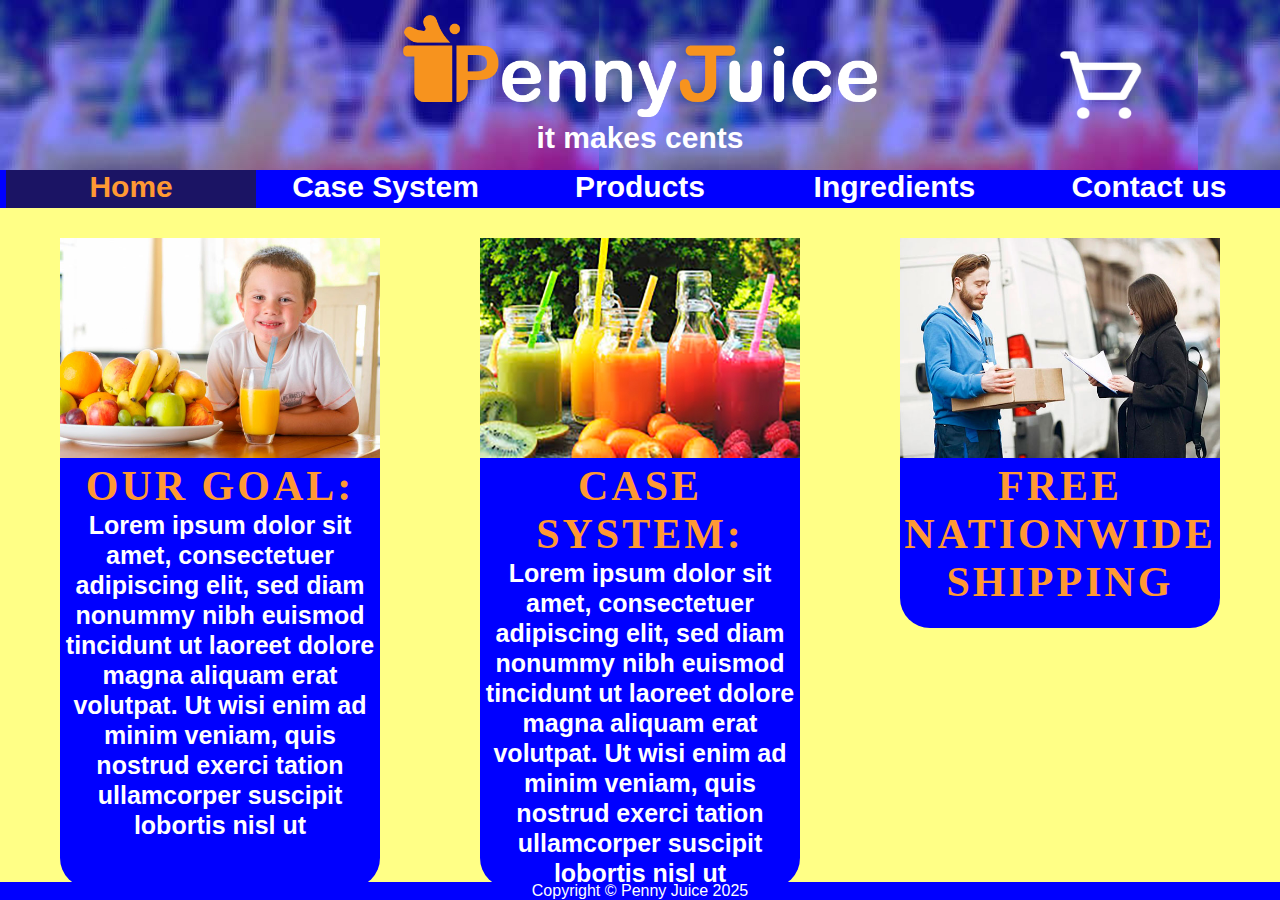
<file: HTML/index.html>
<!DOCTYPE html>
<html lang="en">
<head>


   
   
    <meta charset="UTF-8">
    <meta name="viewport" content="width=device-width, initial-scale=1.0">
    <title>Penny Juice - Juice Concentrate, Natural Ingredients, and Childcare Center</title>
    <meta name="Keywords" content="Bettendorf, Iowa, Healthy Lifestyle, Preschool, Juices, Juice">
    <meta name="author" content="Chanden Yamaguchi">
    <link rel="stylesheet" type="text/css" href="../CSS/mystyle.css">
</head>


<!--header stuff-->
<body>
      
    <div id="container">
       
        <div class="header">
            <div class="logohead">
            
            <img src="../IMAGES/final-logo.png" alt= "logo" width="474px" height="102px" style="margin-top: 15px;">
               <h2>
                it makes cents
            </h2>
            </div>
            <div class ="flexhead">
            <a href="../HTML/cart.html">
            <img src="../IMAGES/shopping-cart-optimized.png" width="100px" height="90px">
            </a>
            </div>
            
      
            
            
            
        </div>    
       
        
        <div class="content">
        </div>
            <div class="topnav">
                <ul id="headlist">
                
                <li id="active" > <a href="../HTML/index.html"> <h5>Home</h5> </a> </li>    
                
                <li id="case" > <a href="../HTML/case_system.html"> <h2>Case System</h2> </a> </li>
                
                <li id="products"> <a href="../HTML/products.html"> <h2>Products</h2> </a>  
                    
                   <!-- <ul>
                       
                        <li> <a href="../HTML/case_system.html"> <h6>case system</h6> </a> </li>
                        
                        <li> <a href="../HTML/flavors.html"> <h6>flavors</h6> </a> </li>
                    </ul>-->
                </li> 
                
                <li id="ing"> <a href="../HTML/ingredients.html"> <h2>Ingredients</h2> </a> </li>
             
                <li id="contact"> <a href="../HTML/contact_us.html"> <h2>Contact us</h2> </a> </li>  
                
                
                </ul>
            </div>
    </div>
    
  
    
    <!--images-->
      <div class="flexcontainer">
      
       <div class="picgroup">
          <div class="pic1">
              <img src="../IMAGES/boy-drinking-juice-stock-image.optimized.jpg" alt="Our Goal" width="320" height="220">
                 <h3>
            OUR GOAL:
                </h3>  
            
                
          <h4>
                    Lorem ipsum dolor sit amet, consectetuer adipiscing elit, sed
                    diam nonummy nibh euismod tincidunt ut laoreet dolore magna aliquam
                    erat volutpat. Ut wisi enim ad minim veniam, quis nostrud exerci
                    tation ullamcorper suscipit lobortis nisl ut 
                </h4>
                </div>
                
      
              
       <div class="pic2">
              <img src="../IMAGES/website-juice-stock-image-optimized.jpg" alt="Case System" width="320" height="220">
          <h3>
        CASE SYSTEM:        
            </h3>
             <h4>
                    Lorem ipsum dolor sit amet, consectetuer adipiscing elit, sed
                    diam nonummy nibh euismod tincidunt ut laoreet dolore magna aliquam
                    erat volutpat. Ut wisi enim ad minim veniam, quis nostrud exerci
                    tation ullamcorper suscipit lobortis nisl ut
            </h4>
            </div>
          
           <div class="pic3">
            <img src="../IMAGES/delivery-image-optimized.jpg" alt="Free Nationwide Shipping" width="320" height="220">
           <h3>
                FREE NATIONWIDE
                SHIPPING
            </h3>
            </div> 
          
       </div>
        </div>
            
    <!--footer-->

<div class="footer">
   
    Copyright &copy; Penny Juice 2025
</div>

                        
                

</body>

</html>
</file>
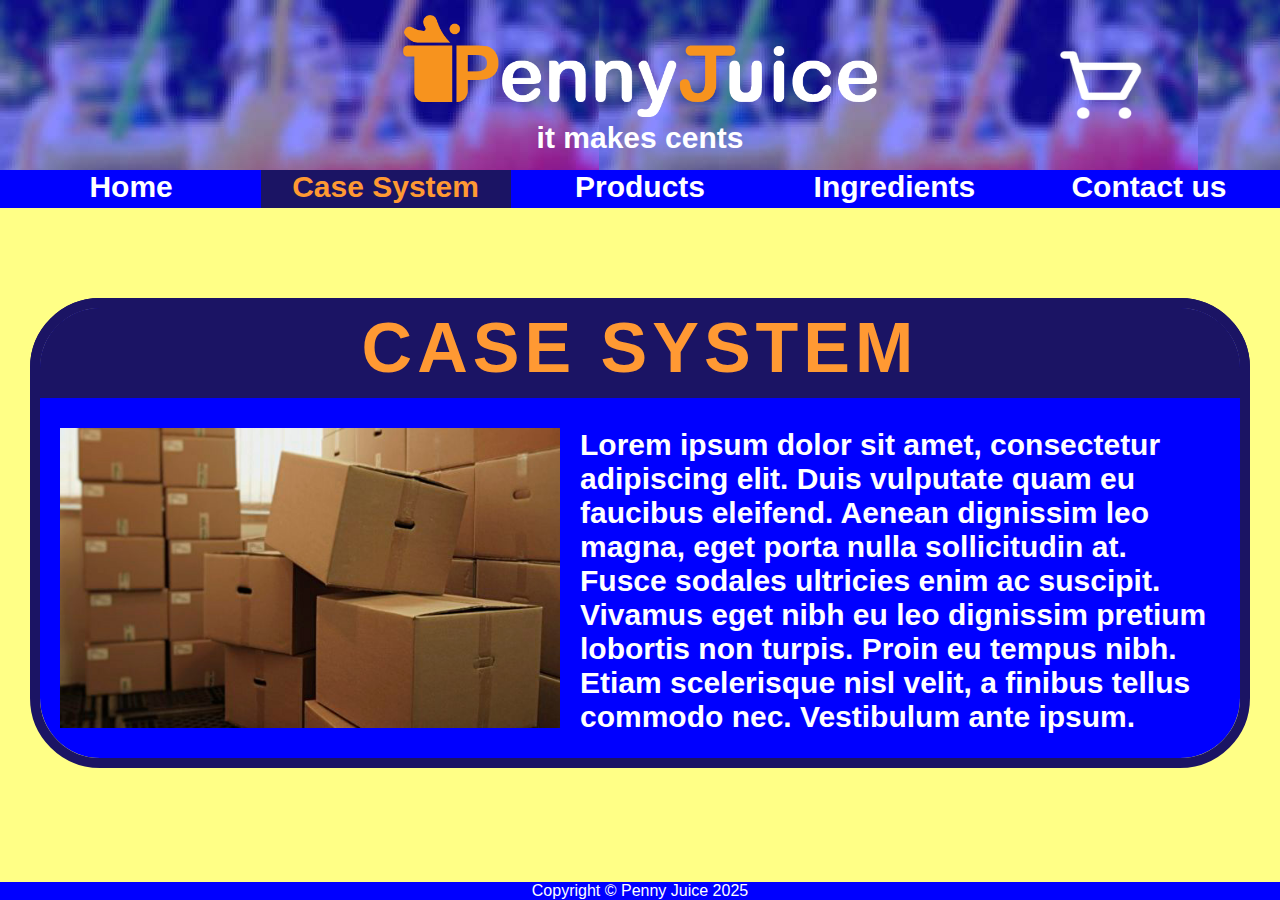
<file: HTML/case_system.html>
<!DOCTYPE html>
<html lang="en">
<head>


   
   
    <meta charset="UTF-8">
    <meta name="viewport" content="width=device-width, initial-scale=1.0">
    <title>Penny Juice - Juice Concentrate, Natural Ingredients, and Childcare Center</title>
    <meta name="Keywords" content="Bettendorf, Iowa, Healthy Lifestyle, Preschool, Juices, Juice">
    <meta name="author" content="Chanden Yamaguchi">
    <link rel="stylesheet" type="text/css" href="../CSS/mystyle.css">
</head>


<!--header stuff-->
<body>
      
    <div id="container">
       
        <div class="header">
            <div class="logohead">
            
            <img src="../IMAGES/final-logo.png" alt= "logo" width="474px" height="102px" style="margin-top: 15px;">
               <h2>
                it makes cents
            </h2>
            </div>
            <div class ="flexhead">
            <a href="../HTML/cart.html">
            <img src="../IMAGES/shopping-cart-optimized.png" width="100px" height="90px">
            </a>
            </div>
            
      
            
            
            
        </div>  
       
        
        <div class="content">
        </div>
            <div class="topnav">
                <ul id="headlist">
                
                <li id="home" > <a href="../HTML/index.html"> <h2>Home</h2> </a> </li>    
                                
                <li id="active" > <a href="../HTML/case_system.html"> <h5>Case System</h5> </a> </li>
                
                <li id="products"> <a href="../HTML/products.html"> <h2>Products</h2> </a>  
                    
                   <!-- <ul>
                       
                        <li> <a href="../HTML/case_system.html"> <h6>case system</h6> </a> </li>
                        
                        <li> <a href="../HTML/flavors.html"> <h6>flavors</h6> </a> </li>
                    </ul>-->
                </li> 
                
               <li id="ing"> <a href="../HTML/ingredients.html"> <h2>Ingredients</h2> </a> </li>
             
                <li id="contact"> <a href="../HTML/contact_us.html"> <h2>Contact us</h2> </a> </li>  
                
                
                </ul>
            </div>
    </div>
    
    
<div class="casestuff">
    <div class="casebox">
        <div class ="caseborder">
        <div class ="casehead">
            <h6>CASE SYSTEM</h6>
        </div>
        <div class = "caseimg">
           
            <img src ="../IMAGES/boxes-optimized.jpg" alt= "blue raspberry juice" width="500px" height="300px">
            
            <div class ="casetxt">
             <h2>
                   Lorem ipsum dolor sit amet, consectetur adipiscing elit. Duis vulputate quam eu faucibus eleifend. 
                   Aenean dignissim leo magna, eget porta nulla sollicitudin at. Fusce sodales ultricies enim ac 
                   suscipit. Vivamus eget nibh eu leo dignissim pretium lobortis non turpis. Proin eu tempus nibh. 
                   Etiam scelerisque nisl velit, a finibus tellus commodo nec. Vestibulum ante ipsum.
        </h2>
        </div>
        </div>
 
    </div>
    
    </div>
    </div>
    
    <!--footer-->

<div class="footer">
    Copyright &copy; Penny Juice 2025
</div>
   
    </body>
</html>
</file>
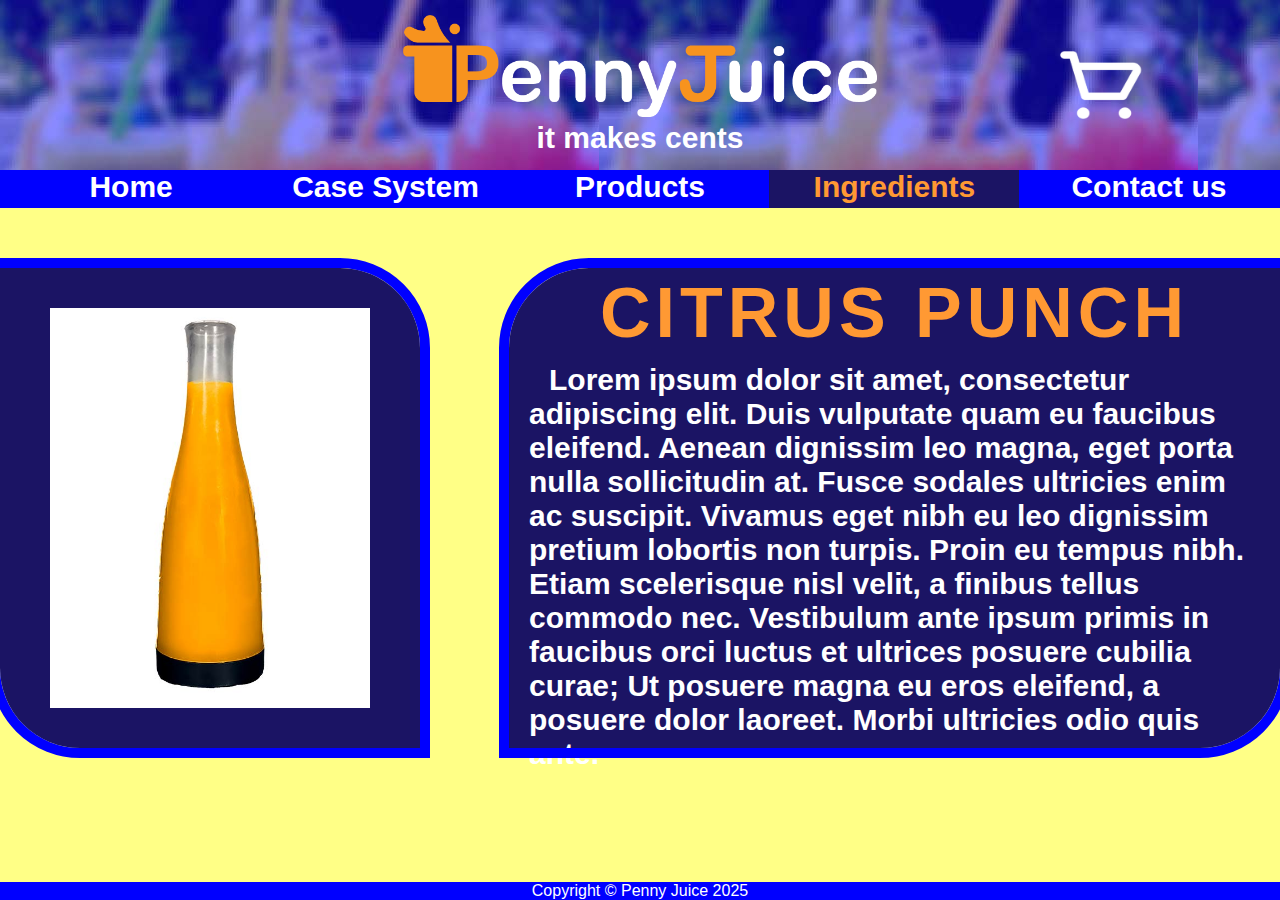
<file: HTML/citrus_punch.html>
<!DOCTYPE html>
<html lang="en">
<head>


   
   
    <meta charset="UTF-8">
    <meta name="viewport" content="width=device-width, initial-scale=1.0">
    <title>Penny Juice - Juice Concentrate, Natural Ingredients, and Childcare Center</title>
    <meta name="Keywords" content="Bettendorf, Iowa, Healthy Lifestyle, Preschool, Juices, Juice">
    <meta name="author" content="Chanden Yamaguchi">
    <link rel="stylesheet" type="text/css" href="../CSS/mystyle.css">
</head>


<!--header stuff-->
<body>
      
        <div id="container">
       
        <div class="header">
            <div class="logohead">
            
            <img src="../IMAGES/final-logo.png" alt= "logo" width="474px" height="102px" style="margin-top: 15px;">
               <h2>
                it makes cents
            </h2>
            </div>
          <div class ="flexhead">
            <a href="../HTML/cart.html">
            <img src="../IMAGES/shopping-cart-optimized.png" width="100px" height="90px">
            </a>
            </div>
        </div>  
       
        
        <div class="content">
        </div>
            <div class="topnav">
               
                <ul id="headlist">
                
                <li id="home" > <a href="../HTML/index.html"> <h2>Home</h2> </a> </li>    
                
                <li id="case" > <a href="../HTML/case_system.html"> <h2>Case System</h2> </a> </li>
                
                <li id="products"> <a href="../HTML/products.html"> <h2>Products</h2> </a>   
                    
                   <!-- <ul>
                       
                        <li> <a href="../HTML/case_system.html"> <h6>case system</h6> </a> </li>
                        
                        <li> <a href="../HTML/flavors.html"> <h6>flavors</h6> </a> </li>
                    </ul>-->
                </li> 
                
               <li id="active"> <a href="../HTML/ingredients.html"> <h5>Ingredients</h5> </a> </li>
             
                <li id="contact"> <a href="../HTML/contact_us.html"> <h2>Contact us</h2> </a> </li>  
                
                
                </ul>
                
            </div>
    </div>
    
    
    
    <div class="juicestuff">
    <div class="juicebox">
        <div class ="juiceborder">
        <div class = "juiceimg">
            <img src ="../juice-images/citrus-punch-juice.jpg" alt= "citrus punch juice" width="320px" height="400px">
        </div>
        </div>
    </div>
    
    <div class="juicytext">
        <div class="juicyhead"> 
        <h6>CITRUS PUNCH</h6>
        <div class="juicybody">
        <h2>
                   Lorem ipsum dolor sit amet, consectetur adipiscing elit. Duis vulputate quam eu faucibus eleifend. 
                   Aenean dignissim leo magna, eget porta nulla sollicitudin at. Fusce sodales ultricies enim ac 
                   suscipit. Vivamus eget nibh eu leo dignissim pretium lobortis non turpis. Proin eu tempus nibh. 
                   Etiam scelerisque nisl velit, a finibus tellus commodo nec. Vestibulum ante ipsum primis in faucibus 
                   orci luctus et ultrices posuere cubilia curae; Ut posuere magna eu eros eleifend, a posuere dolor 
                   laoreet. Morbi ultricies odio quis ante.
        </h2>
        </div>
        </div>
        
    </div>
    
    </div>
    <!-- WILL REPLICATE THIS FOR REST OF THE FLAVORS ONLY THING THAT NEEDS TO CHANGE IS THE IMAGE-->
    
    <div class="footer">
    Copyright &copy; Penny Juice 2025
</div>
    
    </body>
</html>
</file>
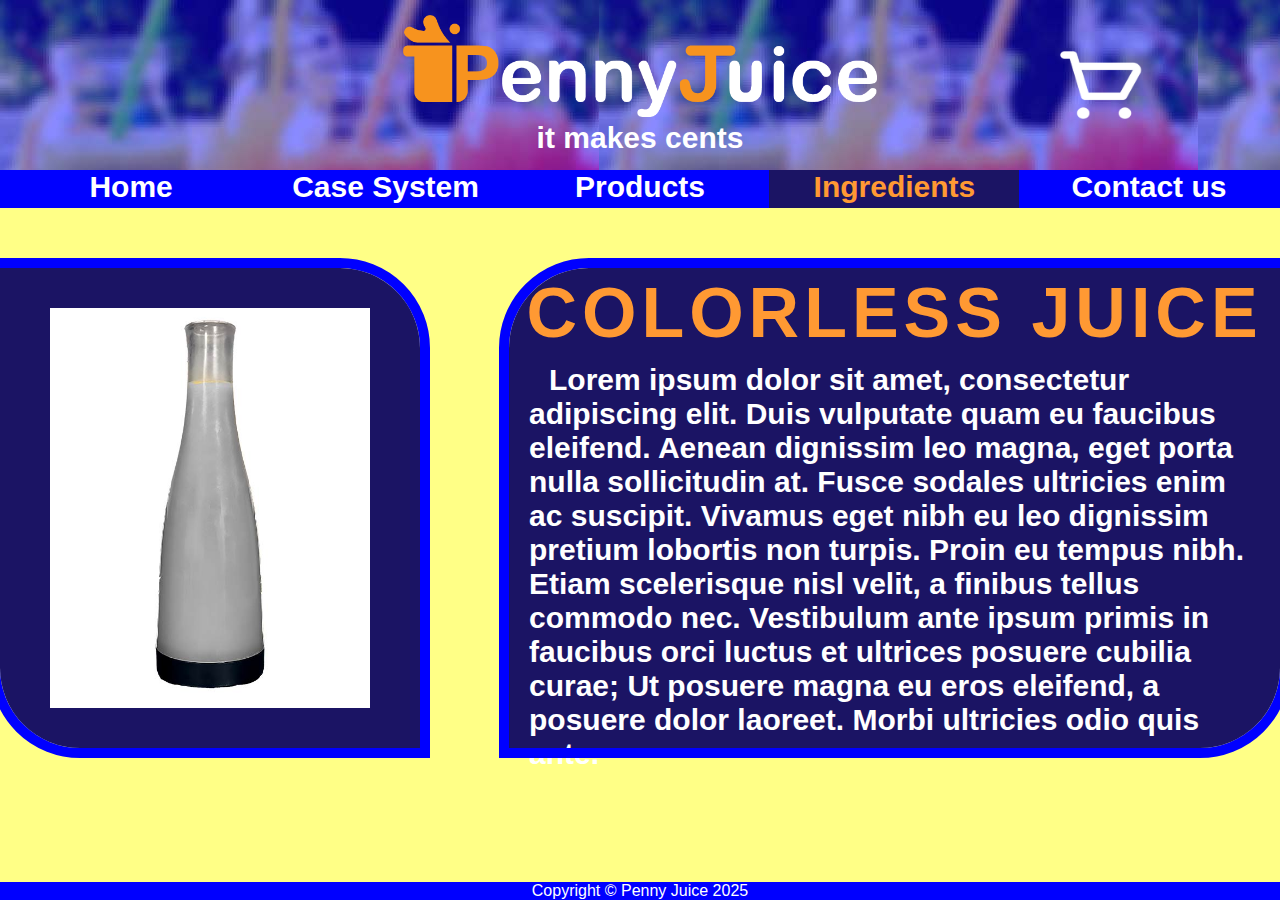
<file: HTML/colorless_juice.html>
<!DOCTYPE html>
<html lang="en">
<head>


   
   
    <meta charset="UTF-8">
    <meta name="viewport" content="width=device-width, initial-scale=1.0">
    <title>Penny Juice - Juice Concentrate, Natural Ingredients, and Childcare Center</title>
    <meta name="Keywords" content="Bettendorf, Iowa, Healthy Lifestyle, Preschool, Juices, Juice">
    <meta name="author" content="Chanden Yamaguchi">
    <link rel="stylesheet" type="text/css" href="../CSS/mystyle.css">
</head>


<!--header stuff-->
<body>
      
            <div id="container">
       
        <div class="header">
            <div class="logohead">
            
            <img src="../IMAGES/final-logo.png" alt= "logo" width="474px" height="102px" style="margin-top: 15px;">
               <h2>
                it makes cents
            </h2>
            </div>
            <div class ="flexhead">
            <a href="../HTML/cart.html">
            <img src="../IMAGES/shopping-cart-optimized.png" width="100px" height="90px">
            </a>
            </div>
        </div>      
       
        
        <div class="content">
        </div>
            <div class="topnav">
               
                <ul id="headlist">
                
                <li id="home" > <a href="../HTML/index.html"> <h2>Home</h2> </a> </li>    
                
                <li id="case" > <a href="../HTML/case_system.html"> <h2>Case System</h2> </a> </li>
                
                <li id="products"> <a href="../HTML/products.html"> <h2>Products</h2> </a>   
                    
                   <!-- <ul>
                       
                        <li> <a href="../HTML/case_system.html"> <h6>case system</h6> </a> </li>
                        
                        <li> <a href="../HTML/flavors.html"> <h6>flavors</h6> </a> </li>
                    </ul>-->
                </li> 
                
               <li id="active"> <a href="../HTML/ingredients.html"> <h5>Ingredients</h5> </a> </li>
             
                <li id="contact"> <a href="../HTML/contact_us.html"> <h2>Contact us</h2> </a> </li>  
                
                
                </ul>
                
            </div>
    </div>
    
    
    
    <div class="juicestuff">
    <div class="juicebox">
        <div class ="juiceborder">
        <div class = "juiceimg">
            <img src ="../juice-images/no-color-juice.jpg" alt= "colorless juice" width="320px" height="400px">
        </div>
        </div>
    </div>
    
    <div class="juicytext">
        <div class="juicyhead"> 
        <h6>COLORLESS JUICE</h6>
        <div class="juicybody">
        <h2>
                   Lorem ipsum dolor sit amet, consectetur adipiscing elit. Duis vulputate quam eu faucibus eleifend. 
                   Aenean dignissim leo magna, eget porta nulla sollicitudin at. Fusce sodales ultricies enim ac 
                   suscipit. Vivamus eget nibh eu leo dignissim pretium lobortis non turpis. Proin eu tempus nibh. 
                   Etiam scelerisque nisl velit, a finibus tellus commodo nec. Vestibulum ante ipsum primis in faucibus 
                   orci luctus et ultrices posuere cubilia curae; Ut posuere magna eu eros eleifend, a posuere dolor 
                   laoreet. Morbi ultricies odio quis ante.
        </h2>
        </div>
        </div>
        
    </div>
    
    </div>
    <!-- WILL REPLICATE THIS FOR REST OF THE FLAVORS ONLY THING THAT NEEDS TO CHANGE IS THE IMAGE-->
    
    <div class="footer">
    Copyright &copy; Penny Juice 2025
</div>
    
    </body>

</html>
</file>
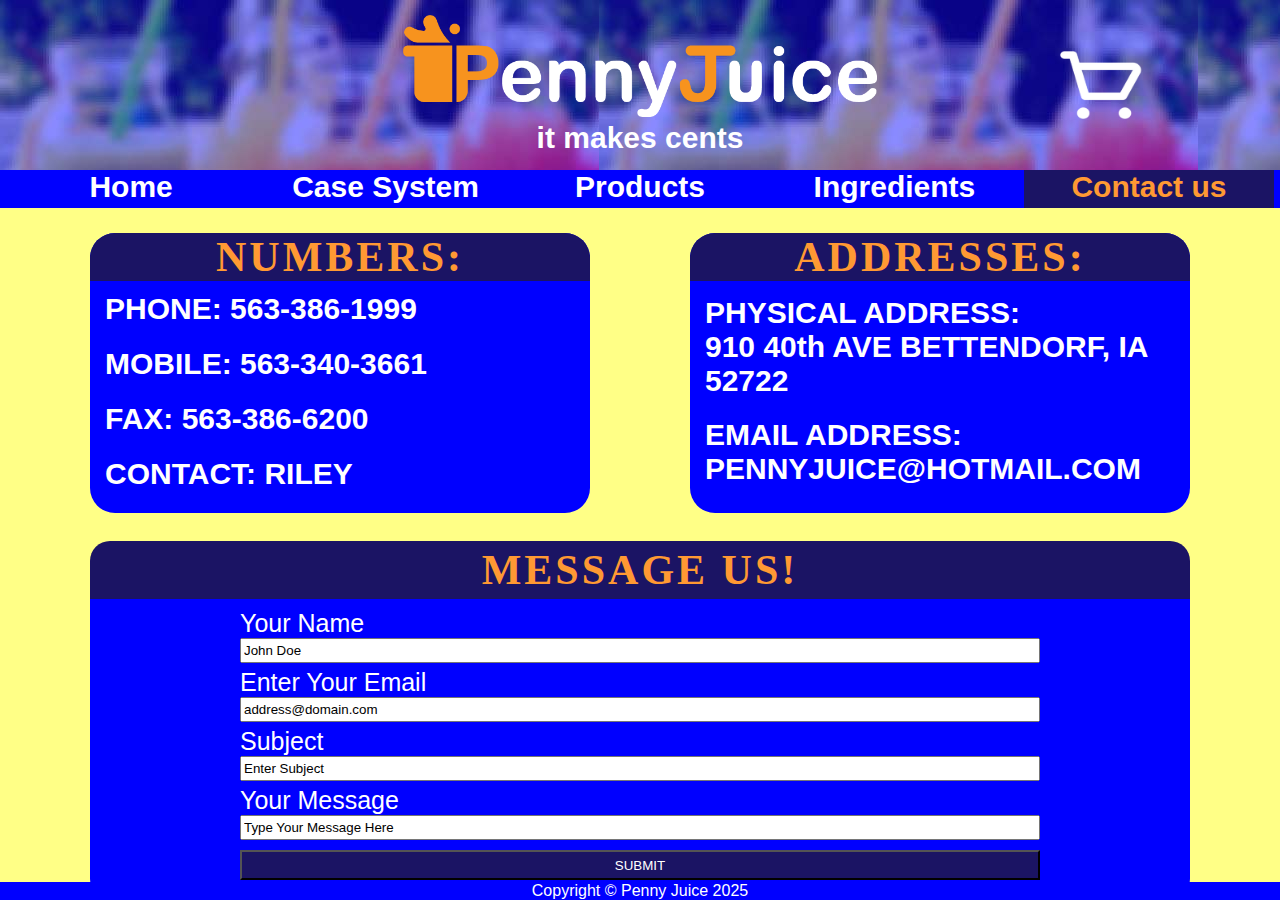
<file: HTML/contact_us.html>
<!DOCTYPE html>
<html lang="en">
<head>


   
   
    <meta charset="UTF-8">
    <meta name="viewport" content="width=device-width, initial-scale=1.0">
    <title>Penny Juice - Juice Concentrate, Natural Ingredients, and Childcare Center</title>
    <meta name="Keywords" content="Bettendorf, Iowa, Healthy Lifestyle, Preschool, Juices, Juice">
    <meta name="author" content="Chanden Yamaguchi">
    <link rel="stylesheet" type="text/css" href="../CSS/mystyle.css">
    <style>
        input[type=text], select{
            width:800px;
            height: 25px;
            box-sizing: border-box;
            display:block;
            margin-bottom: 5px
                
        }
        
        input[type=submit]{
            display: flex;
            justify-content: center;
            cursor:pointer;
            background-color: #1B1464;
            color: white;
            width: 800px;
            height: 30px;
            margin-top: 10px;
        }
        
        input[type=submit]:hover {
            background-color: #FF9933; 
            color: black;
        }
    
    
    
    </style>
</head>


<!--header stuff-->
<body>
    <div id="container">
       
        <div class="header">
            <div class="logohead">
            
            <img src="../IMAGES/final-logo.png" alt= "logo" width="474px" height="102px" style="margin-top: 15px;">
               <h2>
                it makes cents
            </h2>
            </div>
            <div class ="flexhead">
            <a href="../HTML/cart.html">
            <img src="../IMAGES/shopping-cart-optimized.png" width="100px" height="90px">
            </a>
            </div>
            
      
            
            
            
        </div>
        <div class="content">
        </div>
            <div class="topnav">
                <ul id="headlist">
                
                <li id="home" > <a href="../HTML/index.html"> <h2>Home</h2> </a> </li>  
                
                <li id="case" > <a href="../HTML/case_system.html"> <h2>Case System</h2> </a> </li>  
                
                <li id="products"> <a href="../HTML/products.html"> <h2>Products</h2> </a> </li>  
                
                <li id="ing"> <a href="../HTML/ingredients.html"> <h2>Ingredients</h2> </a> </li>
             
                <li id="active"> <a href="../HTML/contact_us.html"> <h5>Contact us</h5> </a> </li>  
                
                
                </ul>
            </div>
            
    </div>
    
    <!-- body -->
    <div class="contact-stuff">
         <div class="flexcontact">
        <div class="numbers">
               <div class="numbhead">
            <h3> NUMBERS:</h3>
               </div> 
           
                <div class="contnumb">
            <h2> PHONE: 563-386-1999 </h2>
            <h2> MOBILE: 563-340-3661 </h2>
            <h2> FAX: 563-386-6200 </h2>
            <h2> CONTACT: RILEY </h2>
                </div>
                
                <div class = "conaddon">
              <div class ="conaddon1">
                <h3> MESSAGE US!</h3>  
              </div>
              <div class ="conform">
                 <form action="/action_page.php" style="margin-top:10px;">
        <label for="fname">Your Name</label>
        <input type="text" id="fname" value="John Doe">
        <label for="email">Enter Your Email</label>
        <input type="text" id="email" value="address@domain.com"> 
        <label for="subject">Subject</label>
        <input type="text" id="subject" value="Enter Subject"> 
        <label for="message"> Your Message </label>
        <input type="text" id="message" value="Type Your Message Here"> 
        <input type="Submit" value="SUBMIT">
    </form>
             </div>
              </div> 
        </div>
              
        <div class= "addresses">
                <div class= "addhead">
            <h3>ADDRESSES:</h3>
                </div>
                <div class= "contadd1">    
            <h2> PHYSICAL ADDRESS: </h2>
            <h2>910 40th AVE BETTENDORF, IA 52722</h2>
                <div class= "contadd2"> 
            <h2> EMAIL ADDRESS: PENNYJUICE@HOTMAIL.COM</h2>
                </div>
                </div>
                
                
                
        </div>
          
          
        
          
           
       </div>
       
       
       
       
    </div>
      

        
    
    
    
    
    <!--footer-->

<div class="footer">
    Copyright &copy; Penny Juice 2025
</div>

    
    
    
</body>

</html>
</file>
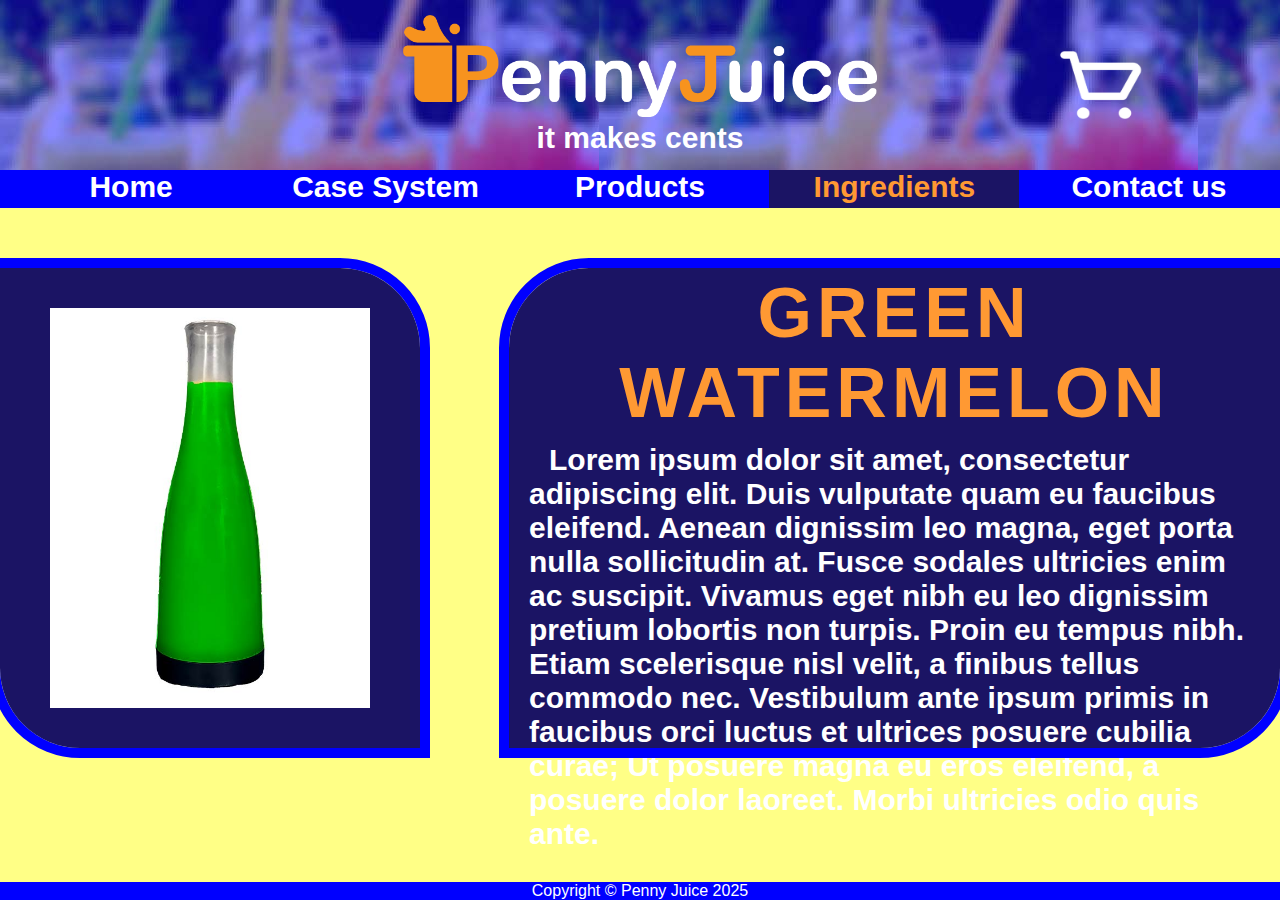
<file: HTML/green-watermelon.html>
<!DOCTYPE html>
<html lang="en">
<head>


   
   
    <meta charset="UTF-8">
    <meta name="viewport" content="width=device-width, initial-scale=1.0">
    <title>Penny Juice - Juice Concentrate, Natural Ingredients, and Childcare Center</title>
    <meta name="Keywords" content="Bettendorf, Iowa, Healthy Lifestyle, Preschool, Juices, Juice">
    <meta name="author" content="Chanden Yamaguchi">
    <link rel="stylesheet" type="text/css" href="../CSS/mystyle.css">
</head>


<!--header stuff-->
<body>
      
        <div id="container">
       
        <div class="header">
            <div class="logohead">
            
            <img src="../IMAGES/final-logo.png" alt= "logo" width="474px" height="102px" style="margin-top: 15px;">
               <h2>
                it makes cents
            </h2>
            </div>
            <div class ="flexhead">
            <a href="../HTML/cart.html">
            <img src="../IMAGES/shopping-cart-optimized.png" width="100px" height="90px">
            </a>
            </div>    
        </div>      
       
        
        <div class="content">
        </div>
            <div class="topnav">
               
                <ul id="headlist">
                
                <li id="home" > <a href="../HTML/index.html"> <h2>Home</h2> </a> </li>    
                
                <li id="case" > <a href="../HTML/case_system.html"> <h2>Case System</h2> </a> </li>
                
                <li id="products"> <a href="../HTML/products.html"> <h2>Products</h2> </a>   
                    
                   <!-- <ul>
                       
                        <li> <a href="../HTML/case_system.html"> <h6>case system</h6> </a> </li>
                        
                        <li> <a href="../HTML/flavors.html"> <h6>flavors</h6> </a> </li>
                    </ul>-->
                </li> 
                
               <li id="active"> <a href="../HTML/ingredients.html"> <h5>Ingredients</h5> </a> </li>
             
                <li id="contact"> <a href="../HTML/contact_us.html"> <h2>Contact us</h2> </a> </li>  
                
                
                </ul>
                
            </div>
    </div>
    
    
    
    <div class="juicestuff">
    <div class="juicebox">
        <div class ="juiceborder">
        <div class = "juiceimg">
            <img src ="../juice-images/green-watermelon-juice.jpg" alt= "green watermelon juice" width="320px" height="400px">
        </div>
        </div>
    </div>
    
    <div class="juicytext">
        <div class="juicyhead"> 
        <h6>GREEN WATERMELON</h6>
        <div class="juicybody">
        <h2>
                   Lorem ipsum dolor sit amet, consectetur adipiscing elit. Duis vulputate quam eu faucibus eleifend. 
                   Aenean dignissim leo magna, eget porta nulla sollicitudin at. Fusce sodales ultricies enim ac 
                   suscipit. Vivamus eget nibh eu leo dignissim pretium lobortis non turpis. Proin eu tempus nibh. 
                   Etiam scelerisque nisl velit, a finibus tellus commodo nec. Vestibulum ante ipsum primis in faucibus 
                   orci luctus et ultrices posuere cubilia curae; Ut posuere magna eu eros eleifend, a posuere dolor 
                   laoreet. Morbi ultricies odio quis ante.
        </h2>
        </div>
        </div>
        
    </div>
    
    </div>
    <!-- WILL REPLICATE THIS FOR REST OF THE FLAVORS ONLY THING THAT NEEDS TO CHANGE IS THE IMAGE-->
    
    <div class="footer">
    Copyright &copy; Penny Juice 2025
</div>
    
    </body>

</html>
</file>
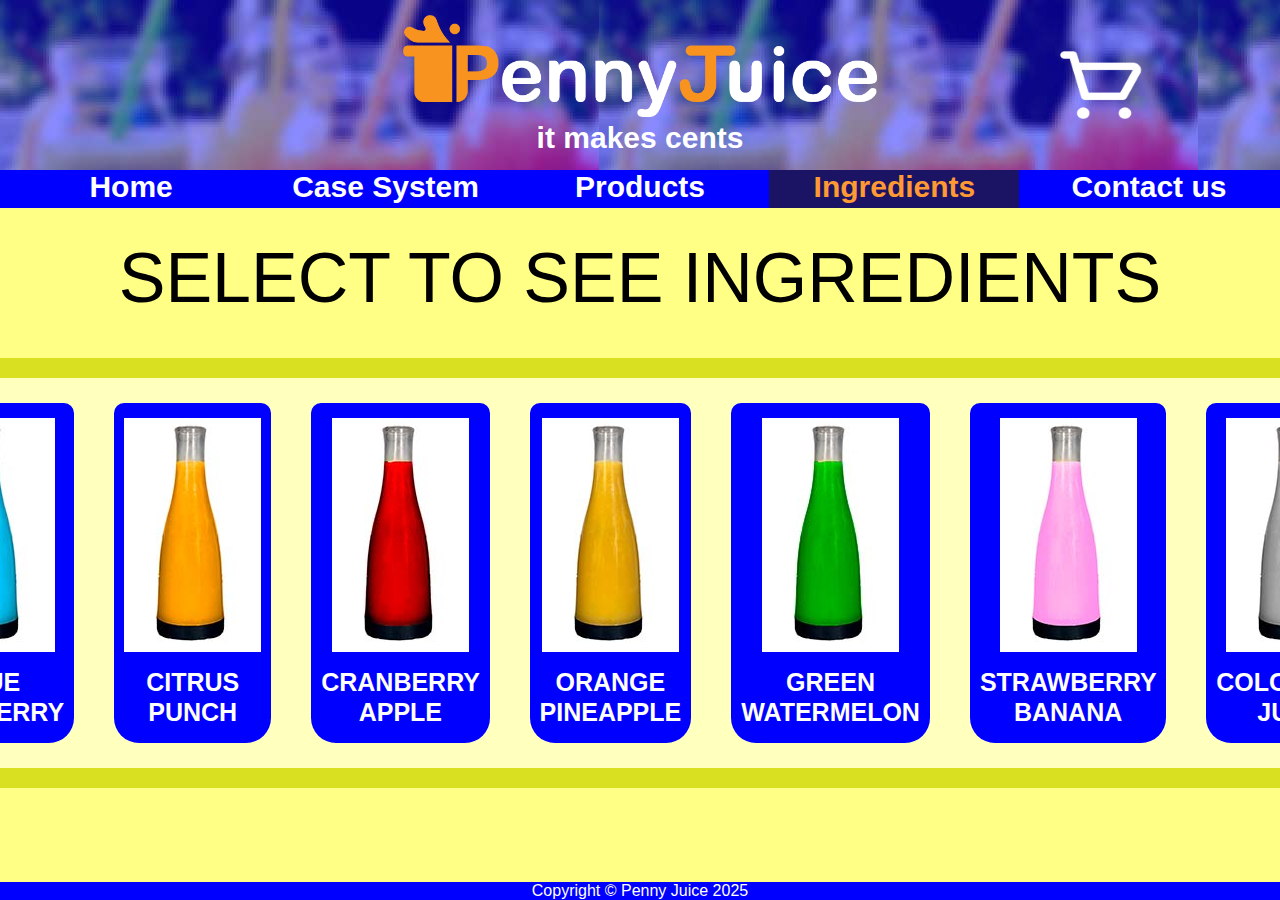
<file: HTML/ingredients.html>
<!DOCTYPE html>
<html lang="en">
<head>


   
   
    <meta charset="UTF-8">
    <meta name="viewport" content="width=device-width, initial-scale=1.0">
    <title>Penny Juice - Juice Concentrate, Natural Ingredients, and Childcare Center</title>
    <meta name="Keywords" content="Bettendorf, Iowa, Healthy Lifestyle, Preschool, Juices, Juice">
    <meta name="author" content="Chanden Yamaguchi">
    <link rel="stylesheet" type="text/css" href="../CSS/mystyle.css">
</head>


<!--header stuff-->
<body>
      
    <div id="container">
       
        <div class="header">
            <div class="logohead">
            
            <img src="../IMAGES/final-logo.png" alt= "logo" width="474px" height="102px" style="margin-top: 15px;">
               <h2>
                it makes cents
            </h2>
            </div>
            <div class ="flexhead">
            <a href="../HTML/cart.html">
            <img src="../IMAGES/shopping-cart-optimized.png" width="100px" height="90px">
            </a>
            </div>
            
      
            
            
            
        </div>  
       
        
        <div class="content">
        </div>
            <div class="topnav">
               
                <ul id="headlist">
                
                <li id="home" > <a href="../HTML/index.html"> <h2>Home</h2> </a> </li>    
                
                <li id="case" > <a href="../HTML/case_system.html"> <h2>Case System</h2> </a> </li>
                
                <li id="products"> <a href="../HTML/products.html"> <h2>Products</h2> </a>   
                    
                   <!-- <ul>
                       
                        <li> <a href="../HTML/case_system.html"> <h6>case system</h6> </a> </li>
                        
                        <li> <a href="../HTML/flavors.html"> <h6>flavors</h6> </a> </li>
                    </ul>-->
                </li> 
                
               <li id="active"> <a href="../HTML/ingredients.html"> <h5>Ingredients</h5> </a> </li>
             
                <li id="contact"> <a href="../HTML/contact_us.html"> <h2>Contact us</h2> </a> </li>  
                
                
                </ul>
                
            </div>
    </div>

<!--slider stuff-->

<!--
<div class="slider_image">
    <h1>testing this out</h1>
    <img src="../IMAGES/boxes-optimized.jpg" alt = "test" width="750px" height="450px">
</div>
-->

<div class ="ingheader">
    <a> SELECT TO SEE INGREDIENTS </a>
</div>
 


<div class ="flexcase">

<div class="flex">

<div class="bluerasp">
    <a href="../HTML/blue_raspberry.html"> 
    <img src="../IMAGES/blue-raspberry-juice-optimized.jpg" alt ="blue raspberry juice"> 
    <div class="ingtext">
     <h4> BLUE RASPBERRY </h4> 
    </div>
    </a>  
</div>
 

<div class="citrus">
   <a href="../HTML/citrus_punch.html">
    <div><img src="../IMAGES/citrus-punch-juice-optimized.jpg" alt ="citrus punch juice"></div>
    <div class="ingtext">
        <h4> CITRUS PUNCH </h4>
    </div>
    </a>
</div>        

<div class="cran">
   <a href="../HTML/cranberry-apple.html">
    <div><img src="../IMAGES/cran-apple-juice-optimized.jpg" alt ="cran-apple juice"></div>
    <div class="ingtext">
        <h4> CRANBERRY APPLE</h4>        
    </div>
    </a>
</div>

<div class ="orgpin">
    <a href="../HTML/orange_pineapple.html">
    <div><img src="../IMAGES/default-juice-optimized.jpg" alt ="orange pineapple juice"></div>
    <div class="ingtext">
        <h4> ORANGE PINEAPPLE </h4>
    </div>
    </a>
</div>

<div class = "grnwtr">
    <a href = "../HTML/green-watermelon.html">
    <div><img src="../IMAGES/green-watermelon-juice-optimized.jpg" alt ="green watermelon juice"></div>
    <div class="ingtext">
        <h4> GREEN WATERMELON </h4>
    </div>
    </a>
</div>

<div class = "strwban">
    <a href="../HTML/strawberry_banana.html">
    <div><img src="../IMAGES/strawberry-banana-juice-optimized.jpg" alt ="strawberry banana juice"></div>
    <div class = "ingtext">
        <h4> STRAWBERRY BANANA </h4>
    </div>
    </a>
</div>

<div class = "noclr">
   <a href="../HTML/colorless_juice.html">
    <div><img src="../IMAGES/no-color-juice-optimized.jpg" alt ="no color juice"></div>
    <div class ="ingtext">
        <h4> COLORLESS JUICE </h4>
    </div>
    </a>
</div>

</div>
</div>


<!--footer-->

<div class="footer">
    Copyright &copy; Penny Juice 2025
</div>



</body>

</html>
</file>
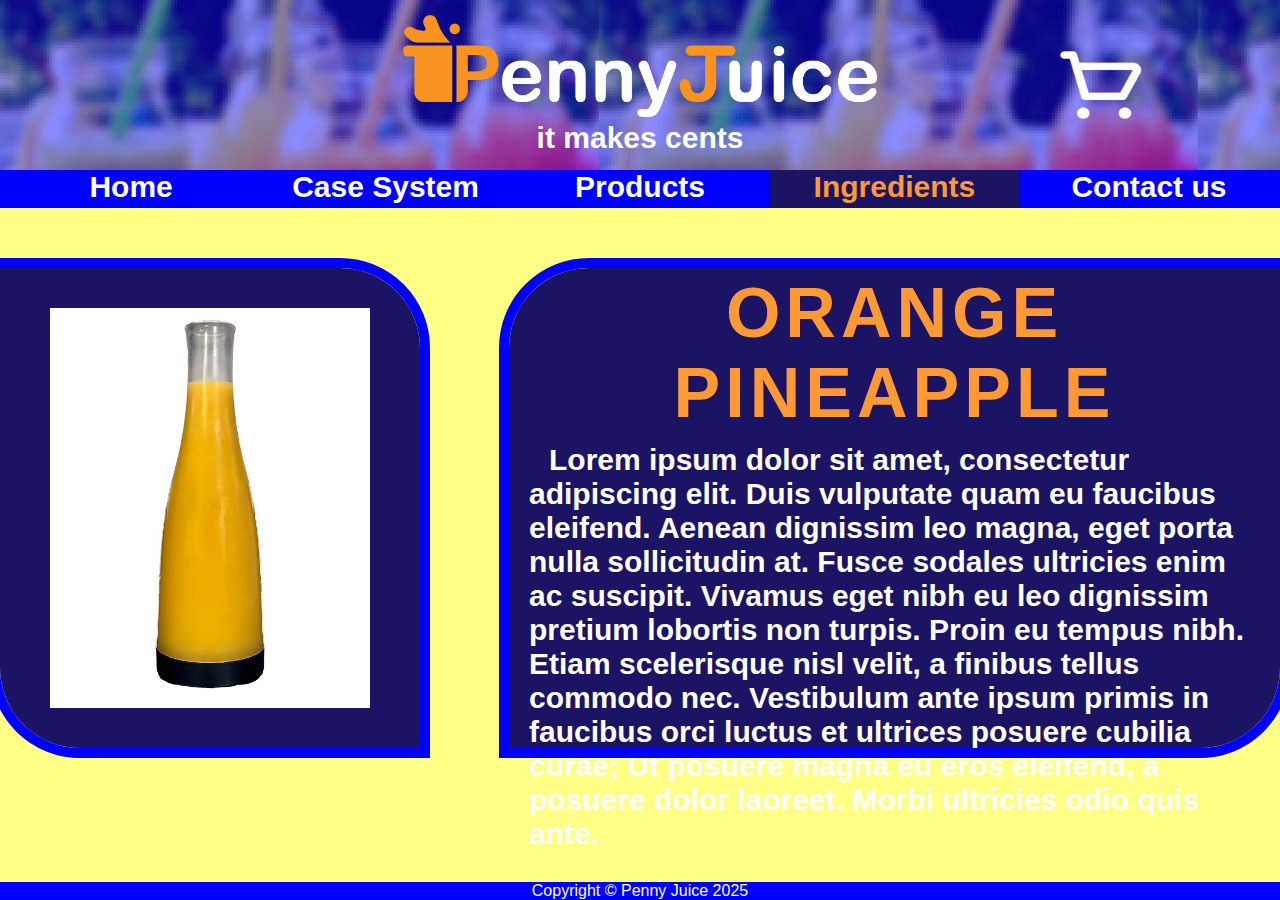
<file: HTML/orange_pineapple.html>
<!DOCTYPE html>
<html lang="en">
<head>


   
   
    <meta charset="UTF-8">
    <meta name="viewport" content="width=device-width, initial-scale=1.0">
    <title>Penny Juice - Juice Concentrate, Natural Ingredients, and Childcare Center</title>
    <meta name="Keywords" content="Bettendorf, Iowa, Healthy Lifestyle, Preschool, Juices, Juice">
    <meta name="author" content="Chanden Yamaguchi">
    <link rel="stylesheet" type="text/css" href="../CSS/mystyle.css">
</head>


<!--header stuff-->
<body>
      
        <div id="container">
       
        <div class="header">
            <div class="logohead">
            
            <img src="../IMAGES/final-logo.png" alt= "logo" width="474px" height="102px" style="margin-top: 15px;">
               <h2>
                it makes cents
            </h2>
            </div>
            <div class ="flexhead">
            <a href="../HTML/cart.html">
            <img src="../IMAGES/shopping-cart-optimized.png" width="100px" height="90px">
            </a>
            </div>  
        </div>    
       
        
        <div class="content">
        </div>
            <div class="topnav">
               
                <ul id="headlist">
                
                <li id="home" > <a href="../HTML/index.html"> <h2>Home</h2> </a> </li>    
                
                <li id="case" > <a href="../HTML/case_system.html"> <h2>Case System</h2> </a> </li>
                
                <li id="products"> <a href="../HTML/products.html"> <h2>Products</h2> </a>   
                    
                   <!-- <ul>
                       
                        <li> <a href="../HTML/case_system.html"> <h6>case system</h6> </a> </li>
                        
                        <li> <a href="../HTML/flavors.html"> <h6>flavors</h6> </a> </li>
                    </ul>-->
                </li> 
                
               <li id="active"> <a href="../HTML/ingredients.html"> <h5>Ingredients</h5> </a> </li>
             
                <li id="contact"> <a href="../HTML/contact_us.html"> <h2>Contact us</h2> </a> </li>  
                
                
                </ul>
                
            </div>
    </div>
    
    
    
    <div class="juicestuff">
    <div class="juicebox">
        <div class ="juiceborder">
        <div class = "juiceimg">
            <img src ="../juice-images/default-juice.jpg" alt= "orange pineapple juice" width="320px" height="400px">
        </div>
        </div>
    </div>
    
    <div class="juicytext">
        <div class="juicyhead"> 
        <h6>ORANGE PINEAPPLE</h6>
        <div class="juicybody">
        <h2>
                   Lorem ipsum dolor sit amet, consectetur adipiscing elit. Duis vulputate quam eu faucibus eleifend. 
                   Aenean dignissim leo magna, eget porta nulla sollicitudin at. Fusce sodales ultricies enim ac 
                   suscipit. Vivamus eget nibh eu leo dignissim pretium lobortis non turpis. Proin eu tempus nibh. 
                   Etiam scelerisque nisl velit, a finibus tellus commodo nec. Vestibulum ante ipsum primis in faucibus 
                   orci luctus et ultrices posuere cubilia curae; Ut posuere magna eu eros eleifend, a posuere dolor 
                   laoreet. Morbi ultricies odio quis ante.
        </h2>
        </div>
        </div>
        
    </div>
    
    </div>
    <!-- WILL REPLICATE THIS FOR REST OF THE FLAVORS ONLY THING THAT NEEDS TO CHANGE IS THE IMAGE-->
    
    <div class="footer">
    Copyright &copy; Penny Juice 2025
</div>
    
    </body>

</html>
</file>
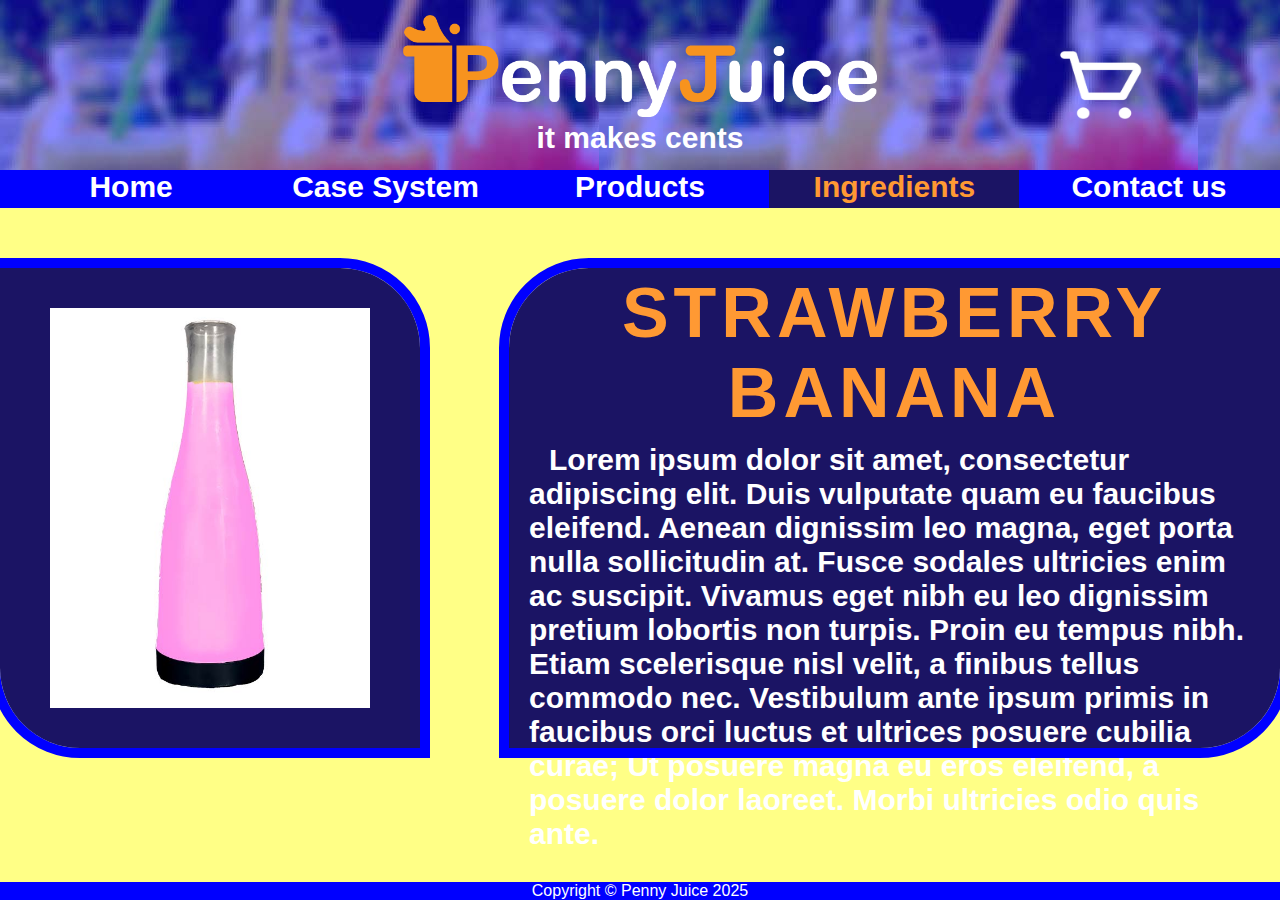
<file: HTML/strawberry_banana.html>
<!DOCTYPE html>
<html lang="en">
<head>


   
   
    <meta charset="UTF-8">
    <meta name="viewport" content="width=device-width, initial-scale=1.0">
    <title>Penny Juice - Juice Concentrate, Natural Ingredients, and Childcare Center</title>
    <meta name="Keywords" content="Bettendorf, Iowa, Healthy Lifestyle, Preschool, Juices, Juice">
    <meta name="author" content="Chanden Yamaguchi">
    <link rel="stylesheet" type="text/css" href="../CSS/mystyle.css">
</head>


<!--header stuff-->
<body>
      
        <div id="container">
       
        <div class="header">
            <div class="logohead">
            
            <img src="../IMAGES/final-logo.png" alt= "logo" width="474px" height="102px" style="margin-top: 15px;">
               <h2>
                it makes cents
            </h2>
            </div>
            <div class ="flexhead">
            <a href="../HTML/cart.html">
            <img src="../IMAGES/shopping-cart-optimized.png" width="100px" height="90px">
            </a>
            </div>  
        </div>    
       
        
        <div class="content">
        </div>
            <div class="topnav">
               
                <ul id="headlist">
                
                <li id="home" > <a href="../HTML/index.html"> <h2>Home</h2> </a> </li>    
                
                <li id="case" > <a href="../HTML/case_system.html"> <h2>Case System</h2> </a> </li>
                
                <li id="products"> <a href="../HTML/products.html"> <h2>Products</h2> </a>   
                    
                   <!-- <ul>
                       
                        <li> <a href="../HTML/case_system.html"> <h6>case system</h6> </a> </li>
                        
                        <li> <a href="../HTML/flavors.html"> <h6>flavors</h6> </a> </li>
                    </ul>-->
                </li> 
                
               <li id="active"> <a href="../HTML/ingredients.html"> <h5>Ingredients</h5> </a> </li>
             
                <li id="contact"> <a href="../HTML/contact_us.html"> <h2>Contact us</h2> </a> </li>  
                
                
                </ul>
                
            </div>
    </div>
    
    
    
    <div class="juicestuff">
    <div class="juicebox">
        <div class ="juiceborder">
        <div class = "juiceimg">
            <img src ="../juice-images/strawberry-banana-juice.jpg" alt= "strawberry banana juice" width="320px" height="400px">
        </div>
        </div>
    </div>
    
    <div class="juicytext">
        <div class="juicyhead"> 
        <h6>STRAWBERRY BANANA</h6>
        <div class="juicybody">
        <h2>
                   Lorem ipsum dolor sit amet, consectetur adipiscing elit. Duis vulputate quam eu faucibus eleifend. 
                   Aenean dignissim leo magna, eget porta nulla sollicitudin at. Fusce sodales ultricies enim ac 
                   suscipit. Vivamus eget nibh eu leo dignissim pretium lobortis non turpis. Proin eu tempus nibh. 
                   Etiam scelerisque nisl velit, a finibus tellus commodo nec. Vestibulum ante ipsum primis in faucibus 
                   orci luctus et ultrices posuere cubilia curae; Ut posuere magna eu eros eleifend, a posuere dolor 
                   laoreet. Morbi ultricies odio quis ante.
        </h2>
        </div>
        </div>
        
    </div>
    
    </div>
    <!-- WILL REPLICATE THIS FOR REST OF THE FLAVORS ONLY THING THAT NEEDS TO CHANGE IS THE IMAGE-->
    
    <div class="footer">
    Copyright &copy; Penny Juice 2025
</div>
    
    </body>
</html>
</file>
<file: CSS/mystyle.css>
@charset "utf-8";
/* CSS Document*/



body {
    background-color: #ffff86;
    background-size: cover;
    font-family: Impact, Arial, sans-serif;
    margin: 0;
}





a {
    text-decoration: none;
    color: black;
}

h1, h2, h3, h4, h5, h6, h7 {
    margin: 0;
    font-size: 30px;
}

h1{
    
    font-family: Impact;
    color: #FF9933; 
    font-size: 180px;
    
}

h2{
    font-family: Arial;
    color: white;
    

    
  
}

h3{
    font-family: Impact;
    display:block;
    font-size: 42px;
    color: #FF9933; 
   
    letter-spacing: 3px;
    
   
    
    
}

h4{
    display:block;
    
    color: white;
    font-size: 25px;
    
    line-height: 30px;
    
    
    
    font-family: Arial;
  
   
}

h5{
    font-family: Arial;
    color: #FF9933; 
}

h6{
    text-align: center;
    color: #FF9933; 
    font-size: 70px;
    letter-spacing: 5px;
    
}







                                /* header vvv */


.header {
    display: flex;
    justify-content: center;
   background-image: url("../IMAGES/juice-background-optimized.jpg");
    text-decoration: none;
    height: 170px;
}

.logohead{
    display:block;
    position: absolute;    
}

.flexhead{
    display: flex;
    position: absolute;
    height: 90px;
    margin-top: 40px;
    right:10%;
}

.topnav {
 
    display:block;
    background-color: #0000FF;
    
    justify-content: center;
    
    width: 100%;    
}

.topnav li:hover{
    display: none;
    position:relative;
    background-color: #1B1464;
    width: 250px;
    height: 38px;
    
}
/*
.topnav ul li ul{
    display: none;
    position: absolute;
     background-color: #0000FF;
    padding: 10px;
}

.topnav ul li:hover ul{
    display: block;
    position: absolute;
    background-color: #1B1464;
}
*/
/* dark blues
    color: #2E3192;
*/
ul#headlist {
    margin: 0;
    list-style-type: none;
    padding-left: 0;
    
}
#home{
    display:inline-block;
    width: 250px;
    font-size: 30px;
    height: 38px;
}
#case{
    display:inline-block;
    width: 250px;
    font-size: 30px;
    height: 38px;
}
#products{
    display:inline-block;
    width: 250px;
    font-size: 30px;
    height: 38px;
}
#ing{
    display:inline-block;
    width: 250px;
    font-size: 30px;
    height: 38px;
}
#contact{
    display:inline-block;
    width: 250px;
    font-size: 30px;
    height: 38px;
}
#active{
    display:inline-block;
     font-family: Arial;
    
    font-size: 30px;
    background-color: #1B1464;
    width: 250px;
    height: 38px;
}
/* ^^^^ clears up my header tag so that it's more applicable. */
#container {
    display: block;
    
    background-color: #0000FF;
  
    
    text-align: center;
    

}

                                /* home page vvv */
.flexcontainer {
    justify-content: center;
   margin-top:30px;
    display:block;
}
.picgroup{
    display: flex;
    justify-content: center;
}
.pic1{
    
    background-color: #0000FF;
    width: 320px;
    text-align: center;
    padding-bottom: 10px;
    border-bottom-right-radius: 30px;
    border-bottom-left-radius: 30px;
}
.pic2{
    border-bottom-right-radius: 30px;
    border-bottom-left-radius: 30px;
    background-color: #0000FF;
    width: 320px;
    margin-left: 100px;
    text-align: center;
    margin-right: 100px;

}
.pic3{
    background-color: #0000FF;
    width: 320px;
    height: 390px;
    text-align: center;
    border-bottom-right-radius: 30px;
    border-bottom-left-radius: 30px;
}


home text
#Container-2{
    display: block;
    justify-content: center;
}

.homeimghead{
    font-family: Impact;
    display:block;
    font-size: 42px;
    color: #FF9933;
}
                                /* PRODUCTS CHOICE

.choicetxt{
    display: flex;
    justify-content: center;
    font-size: 70px;
    
}

.choices{
    display: flex;
    justify-content: center;
    margin-top: 30px;
}

.casesys{
    display: flex;
    background-color: #0000FF;
    width: 500px;
    justify-content: center;
    text-align:center;
    padding-top: 20px;
    margin-right: 60px;
    
}

.flavchoice{
    display: flex;
    background-color: #0000FF;
    width: 500px;
    justify-content: center;
    text-align:center;
    padding-top: 20px;
}
*/

                                /*CART PAGE*/

.cartcase{
    display: flex;
    justify-content: center;
}

.carttxt{
    display: flex;
    justify-content: center;
    margin-top: 172px;
    padding-top:40px;
    background-color: #1B1464;
    outline-style: solid;
    outline-width: 15px;
    outline-color: #0000FF;
    height: 260px;
    width: 800px;
    margin-bottom: 100px;
    border-top-left-radius: 100px;
    border-bottom-right-radius: 100px;
    
}




                                /* PRODUCTS PAGE*/

.flavflex{
    display: flex;
    background-color: #FFFFBE;
    justify-content: center;
    clear:both;
    width: 100%;
    height: 368px;
    padding-top: 15px;
    padding-bottom: 15px;
}

.flavflex >div{
    background-color: #0000FF; 
    color: white;
    width: 180px;;
    margin: 10px;
    text-align: center;
    padding-top: 15px;
    padding-left: 10px;
    padding-right: 10px;
    padding-bottom: 15px;
    margin-left: 20px;
    margin-right: 20px;
    font-size: 20px;
    height: 300px;
    border-bottom-left-radius: 10px;
    border-bottom-right-radius: 10px;
    border-top-left-radius: 10px;
    border-top-right-radius: 10px;
}

.but1{
    background-color: #0000FF; 
    margin-top: 20px;
    border-radius: 20px;
}

.but1:hover{
    background-color: #1B1464;
}

.but2{
    background-color: #0000FF; 
    margin-top: 20px;
    border-radius: 20px;
}

.but2:hover{
    background-color: #1B1464;
}

/* scrapped
.cranbut1{
    background-color: #0000FF; 
    margin-top: 20px;
}
*/


                                /* contact us vvv */


.contact-stuff{
   display:flex;
    justify-content: center;
    margin-top: 25px;
}

.numbers{
    background-color: #0000FF;
    width:500px;
    margin-right: 100px;
    height: 280px;
    border-radius: 25px;
}

.numbhead{
    border-top-left-radius: 25px;
    border-top-right-radius: 25px;
    text-align: center;
    background-color: #1B1464;
}

.contnumb{
    line-height: 55px;
    margin-left: 15px;
}

.conaddon{
    width: 1100px;
    
    margin-top: 40px;
    
    
   
}

.conaddon1{
    border-top-left-radius: 20px;
    border-top-right-radius: 20px;
    padding-top: 5px; 
    padding-bottom: 5px;
    background-color: #1B1464;
    text-align: center;
}

.conform{
    background-color: #0000FF;
    color: white;
    height: 300px;
    border-bottom-left-radius: 20px;
    border-bottom-right-radius: 20px;
    font-size: 25px;
    display:flex;
    justify-content: center;
    
}
.addresses{
    background-color: #0000FF;
    width:500px;
    height: 280px;
    border-radius: 25px;
}

.addhead{
    border-top-left-radius: 25px;
    border-top-right-radius: 25px;
    text-align: center;
    background-color: #1B1464;
}

.contadd1{
    margin-top: 15px;
    margin-left: 15px;
}

.contadd2{
    margin-top: 20px;
}



.flexcontact{
    display:flex;
    
}



                                /*ingredients*/


.ingheader{
    display: flex;
    font-size: 70px;
    justify-content: center;
    height: 80px;
    margin-bottom: 20px;
    margin-top: 30px;
}


.slider_image{
    flex: 70%;
    flex-wrap: wrap;
    display: flex;
    background-color: #0000FF;
    padding: 20px;
}

.flexcase{
    display: flex;
    background-color: #D9E021;
    justify-content: center;
    clear:both;
    padding-top: 20px;
    padding-bottom: 20px;
    margin-top: 40px;
}

.flex{
    display: flex;
    background-color: #FFFFBE;
    justify-content: center;
    clear:both;
    width: 100%;
    padding-top: 15px;
    padding-bottom: 15px;
}

.flex >div{
    background-color: #0000FF;
    color: white;
    width: 180px;;
    margin: 10px;
    text-align: center;
    padding-top: 15px;
    padding-left: 10px;
    padding-right: 10px;
    padding-bottom: 15px;
    margin-left: 20px;
    margin-right: 20px;
    font-size: 20px;
    height: 310px;
    border-bottom-left-radius: 25px;
    border-bottom-right-radius: 25px;
    border-top-left-radius: 10px;
    border-top-right-radius: 10px;
} /*SAME THING AS PRODUCTS*/

.flex>div:hover{
    background-color: #1B1464;
}

.ingtext{
    margin-top: 10px;
    }

/*
 * .crantext{
    margin-top: 10px;
}
*/

                                /*individual ingredients*/
.juicestuff{
    display:flex;
    justify-content: center;
}
.juicebox{
    display: flex;
    margin-top: 60px;
}
.juiceborder{
    background-color: #1B1464;
    width: 420px;
    height: 480px;
    border-bottom-left-radius: 80px;
    border-top-right-radius: 80px;
    outline-style:solid;
    outline-width: 10px;
    outline-color: #0000FF;
}
.juiceimg{
    display: flex;
    justify-content: center;
    padding-top: 40px;
}
.juicytext{
    display: flex;
    margin-top:60px;
    margin-left: 89px;
    background-color: #1B1464;
    height: 480px;
    width: 820px;
    outline-style:solid;
    outline-width: 10px;
    outline-color: #0000FF;
    justify-content: center;
    border-top-left-radius: 80px;
    border-bottom-right-radius: 80px;
}
.juicyhead{
    display: block;
    margin-top: 5px;
}
.juicybody{
    display: flex;
    margin-left: 20px;
    margin-top: 10px;
    margin-right: 15px;
    text-indent: 20px;
}

                                /* CASE SYSTEM */

.casestuff{
    display:flex;
    justify-content: center;
}
.casebox{
    display: flex;
    margin-top: 100px;
}
.caseborder{
    background-color: #0000FF;
    width: 1200px;
    height: 450px;
    border-radius: 60px;
    outline-style:solid;
    outline-width: 10px;
    outline-color: #1B1464;
}

.casehead{
    width:1200px;
    background-color: #1B1464;
    outline-style:solid;
    outline-width: 10px;
    outline-color: #1B1464;
    border-top-left-radius: 60px;
    border-top-right-radius: 60px;
}

.caseimg{
    display: flex;
    padding-left: 20px;
    padding-top: 40px;
    
}

.casetxt{
    display: block;
    padding-right: 20px;
    padding-left: 20px;
}
                                /* footer VVV */

.footer{
     width:100%;

     position:fixed;

     bottom:0;

     text-align:center;
    
    
    background-color: #0000FF;
    color: white;
    
}
</file>
